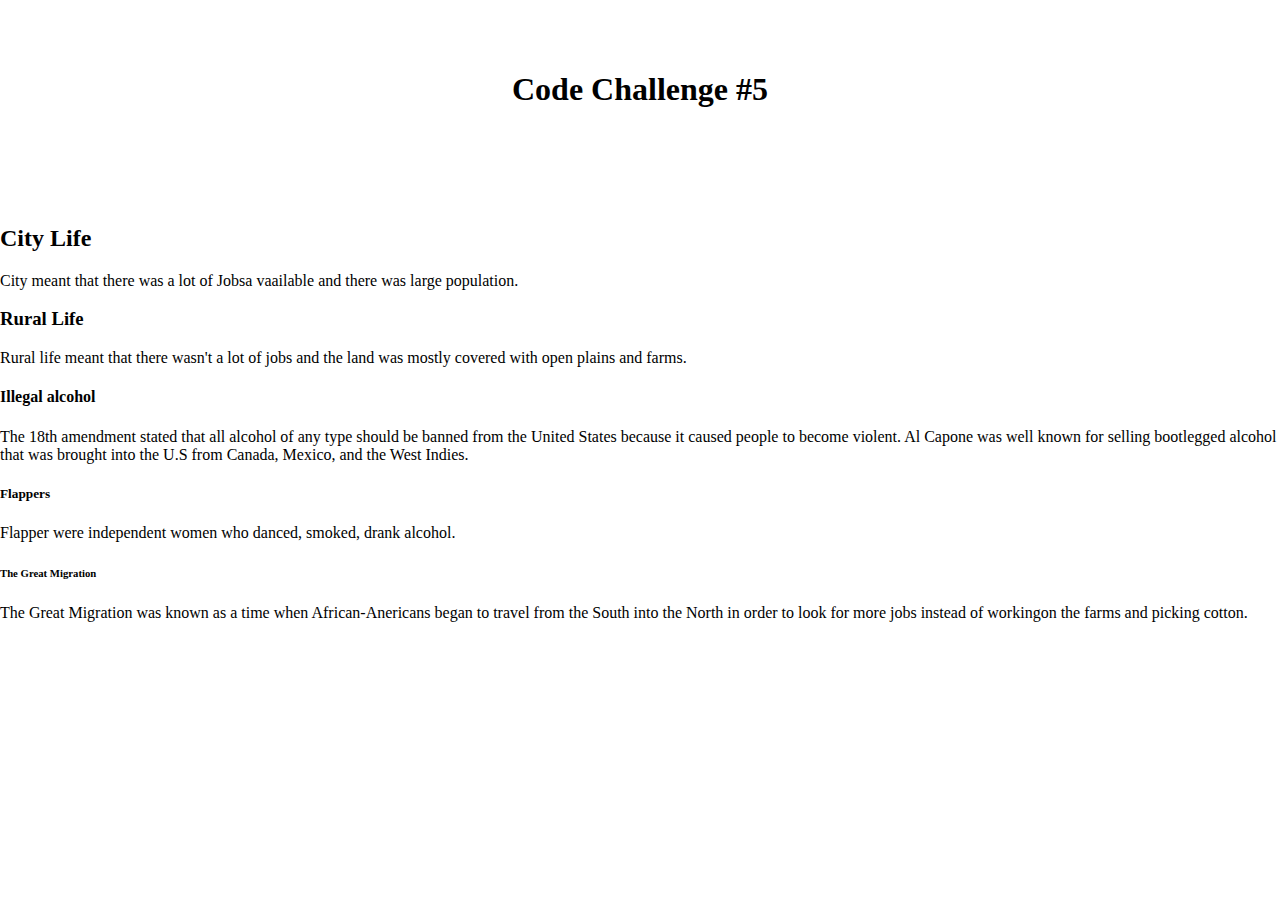
<file: Code challenge 5.html>
<!-- Code Challenge #5 | 25 Points -->

<!-- Directions:
Step 1:
Select all of this document, copy and paste it into a new document in sublime text.
Step 2:
Inside of the .container div, insert typography tags h2, h3, h4, h5, h6. Add some content inside of each tag. 
Step 3: 
After each h tag, add a p tag with some content inside of it.
Step 3:
In the style tag, write some CSS for each of the tags you added to create a well-designed typography style tile. Consider things like font-family, font-size, color, letter-spacing, line-height, etc.
Step 4: 
Paste all the code from your sublime document back into github and commit your changes.
BONUS: Implement a web font from font-squirrel correctly for 3 extra points.
-->

<!DOCTYPE html>
<html>
	<head>
		<title>Code Challenge #5</title>
		<style>
			body {
				margin: 0;
				padding: 0;
			}
			header {
				padding: 50px 0;
			}
			header h1 {
				text-align: center;
			}
			section {
				padding: 25px 0;
			}
		</style>
	</head>
	<body>
		<header>
			<h1>Code Challenge #5</h1>
		</header>
		<section>
			<div class="container">
			<h2>City Life</h2>
				<p> City meant that there was a lot of Jobsa vaailable and there was large population.</p>
			<h3>Rural Life</h3>
				<p>Rural life meant that there wasn't a lot of jobs and the land was mostly covered with open plains and farms.</p>
			<h4>Illegal alcohol</h4>
				<p>The 18th amendment stated that all alcohol of any type should be banned from the United States because it caused people to become violent. Al Capone was well known for selling bootlegged alcohol that was brought into the U.S from Canada, Mexico, and the West Indies.</p>
			<h5>Flappers</h5>
				<p>Flapper were independent women who danced, smoked, drank alcohol.</p>
			<h6>The Great Migration</h6>
				<p>The Great Migration was known as a time when African-Anericans began to travel from the South into the North in order to look for more jobs instead of workingon the farms and picking cotton.</p>

			</div>
		</section>
		<footer>
		</footer>
	</body>
</html>
</file>
